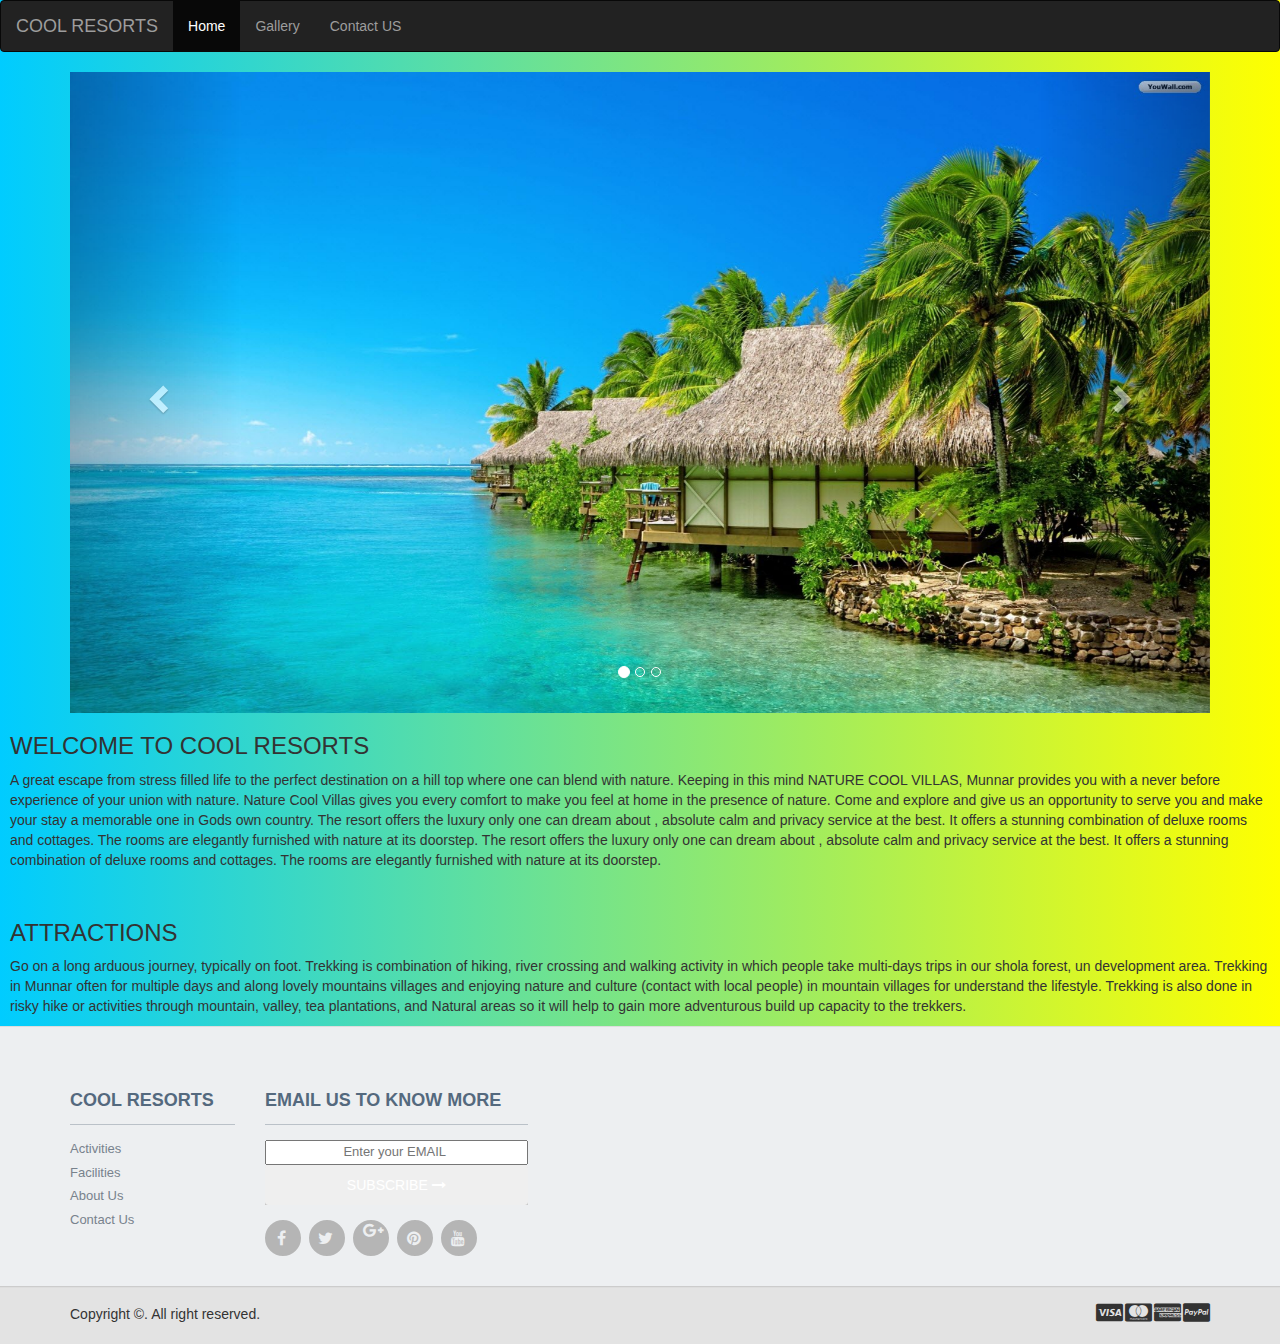
<file: index.html>
<!DOCTYPE html>
<html lang="en">
<head>
  <title>Bootstrap Example</title>
  <meta charset="utf-8">
  <meta name="viewport" content="width=device-width, initial-scale=1">
  <link rel="stylesheet" href="https://maxcdn.bootstrapcdn.com/bootstrap/3.3.7/css/bootstrap.min.css">
    <link href="//maxcdn.bootstrapcdn.com/font-awesome/4.2.0/css/font-awesome.min.css" rel="stylesheet">
  <script src="https://ajax.googleapis.com/ajax/libs/jquery/3.2.1/jquery.min.js"></script>
  <script src="https://maxcdn.bootstrapcdn.com/bootstrap/3.3.7/js/bootstrap.min.js"></script>
        <link rel="stylesheet" href="css/style.css">
    <meta http-equiv="X-UA-Compatible" content="IE=edge">
</head>
<body>


<nav class="navbar navbar-inverse">
  <div class="container-fluid">
    <div class="navbar-header">
      <button type="button" class="navbar-toggle" data-toggle="collapse" data-target="#myNavbar">
        <span class="icon-bar"></span>
        <span class="icon-bar"></span>
        <span class="icon-bar"></span>
      </button>
      <a class="navbar-brand" href="#">COOL RESORTS</a>
    </div>
    <div class="collapse navbar-collapse" id="myNavbar">
      <ul class="nav navbar-nav">
        <li class="active"><a href="index.html">Home</a></li>

        <li><a href="standard.html">Gallery</a></li>
        <li><a href="#me">Contact US</a></li>
      </ul>

    </div>
  </div>
</nav>
<div style="background: image/image2.jpg">
<div class="container">

  <div id="myCarousel" class="carousel slide" data-ride="carousel">
    <!-- Indicators -->
    <ol class="carousel-indicators">
      <li data-target="#myCarousel" data-slide-to="0" class="active"></li>
      <li data-target="#myCarousel" data-slide-to="1"></li>
      <li data-target="#myCarousel" data-slide-to="2"></li>
    </ol>

    <!-- Wrapper for slides -->
    <div class="carousel-inner img-responsive" style="width:100%;">
      <div class="item active">
        <img src="images/image1.jpg" alt="Los Angeles" >
      </div>

      <div class="item">
        <img src="images/image1.jpg" alt="Chicago" >
      </div>

      <div class="item">
        <img src="images/image1.jpg" alt="New york">
      </div>
    </div>

    <!-- Left and right controls -->
    <a class="left carousel-control" href="#myCarousel" data-slide="prev">
      <span class="glyphicon glyphicon-chevron-left"></span>
      <span class="sr-only">Previous</span>
    </a>
    <a class="right carousel-control" href="#myCarousel" data-slide="next">
      <span class="glyphicon glyphicon-chevron-right"></span>
      <span class="sr-only">Next</span>
    </a>
  </div>
</div>
</div>

        <section style="margin: 10px;">
        <h3>WELCOME TO COOL RESORTS</h3>
        <article>A great escape from stress filled life to the perfect destination on a hill top where one can blend with nature. Keeping in this mind NATURE COOL VILLAS, Munnar provides you with a never before experience of your union with nature. Nature Cool Villas gives you every comfort to make you feel at home in the presence of nature. Come and explore and give us an opportunity to serve you and make your stay a memorable one in Gods own country. The resort offers the luxury only one can dream about , absolute calm and privacy service at the best. It offers a stunning combination of deluxe rooms and cottages. The rooms are elegantly furnished with nature at its doorstep. The resort offers the luxury only one can dream about , absolute calm and privacy service at the best. It offers a stunning combination of deluxe rooms and cottages. The rooms are elegantly furnished with nature at its doorstep.

        </article>
    </section>
<br>
    <section style="margin: 10px;">
        <h3>ATTRACTIONS</h3>
        <article>Go on a long arduous journey, typically on foot. Trekking is combination of hiking, river crossing and walking activity in which people take multi-days trips in our shola forest, un development area. Trekking in Munnar often for multiple days and along lovely mountains villages and enjoying nature and culture (contact with local people) in mountain villages for understand the lifestyle. Trekking is also done in risky hike or activities through mountain, valley, tea plantations, and Natural areas so it will help to gain more adventurous build up capacity to the trekkers.
        </article>
    </section>
    <footer>
        <a name="me"></a>
    <div class="footer" id="footer">
        <div class="container">
            <div class="row">
                <div class="col-lg-2  col-md-2 col-sm-4 col-xs-6">
                    <h3> COOL RESORTS </h3>
                    <ul>
                        <li> <a href="#"> Activities </a> </li>
                        <li> <a href="#"> Facilities </a> </li>
                        <li> <a href="#"> About Us </a> </li>
                        <li> <a href="#"> Contact Us </a> </li>
                    </ul>
                </div>
                <div class="col-lg-3  col-md-3 col-sm-6 col-xs-12 ">
                    <h3> Email us to know more </h3>
                    <ul>
                        <li>
                            <div class="input-append newsletter-box text-center">
                                <input type="text" class="full text-center" placeholder="Enter your EMAIL ">
                                <button class="btn  bg-gray" type="button"> SUBSCRIBE  <i class="fa fa-long-arrow-right"> </i> </button>
                            </div>
                        </li>
                    </ul>
                    <ul class="social">
                        <li> <a href="#"> <i class=" fa fa-facebook">   </i> </a> </li>
                        <li> <a href="#"> <i class="fa fa-twitter">   </i> </a> </li>
                        <li> <a href="#"> <i class="fa fa-google-plus">   </i> </a> </li>
                        <li> <a href="#"> <i class="fa fa-pinterest">   </i> </a> </li>
                        <li> <a href="#"> <i class="fa fa-youtube">   </i> </a> </li>
                    </ul>
                </div>
            </div>
            <!--/.row-->
        </div>
        <!--/.container-->
    </div>


    <div class="footer-bottom">
        <div class="container">
            <p class="pull-left"> Copyright ©. All right reserved. </p>
            <div class="pull-right">
                <ul class="nav nav-pills payments">
                	<li><i class="fa fa-cc-visa"></i></li>
                    <li><i class="fa fa-cc-mastercard"></i></li>
                    <li><i class="fa fa-cc-amex"></i></li>
                    <li><i class="fa fa-cc-paypal"></i></li>
                </ul>
            </div>
        </div>
    </div>
    <!--/.footer-bottom-->
</footer>

</body>
</html>
</file>
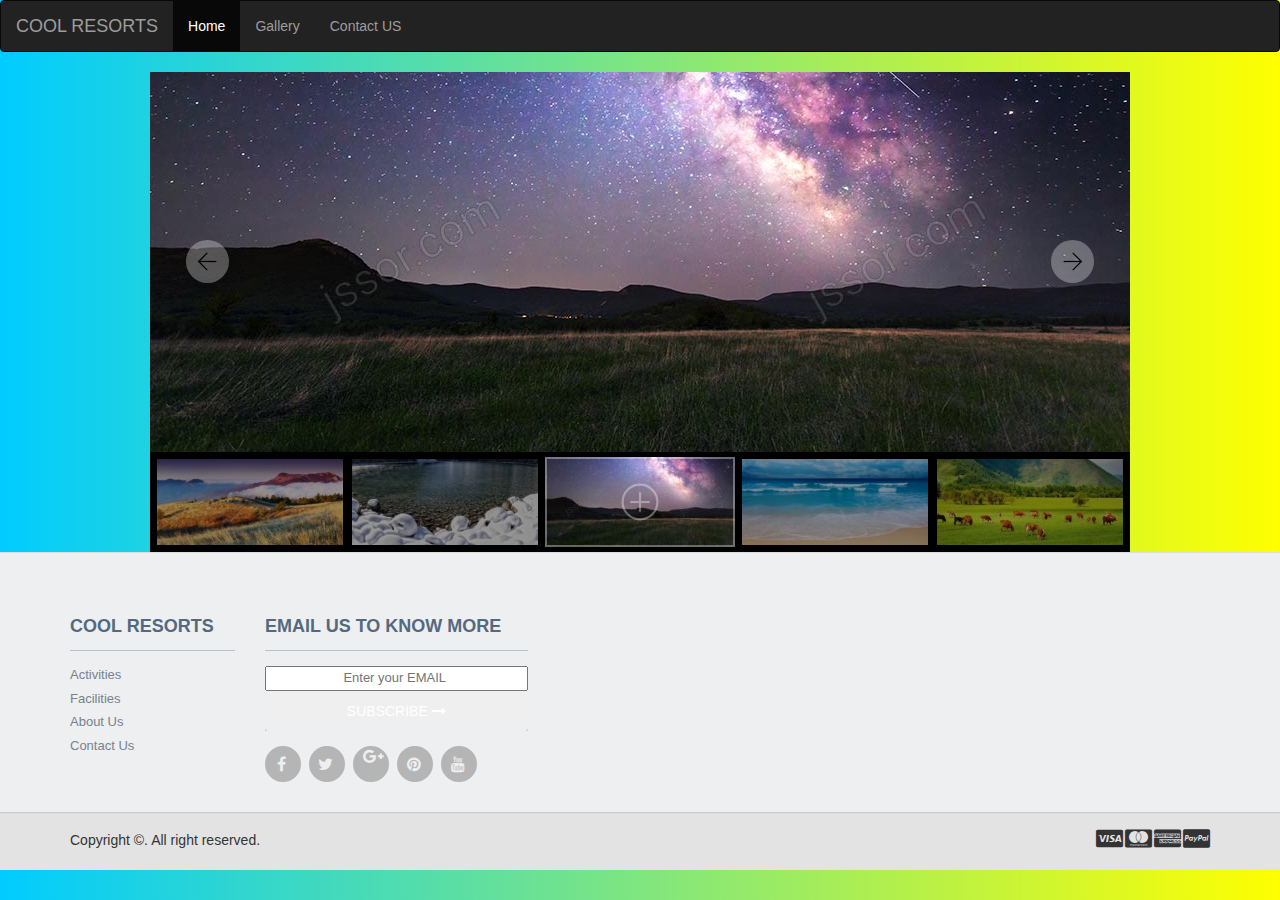
<file: standard.html>
﻿<!DOCTYPE html>
<html>
<head>
    <meta charset="utf-8">
    <meta name="viewport" content="width=device-width, initial-scale=1.0">
      <link rel="stylesheet" href="https://maxcdn.bootstrapcdn.com/bootstrap/3.3.7/css/bootstrap.min.css">
    <link href="//maxcdn.bootstrapcdn.com/font-awesome/4.2.0/css/font-awesome.min.css" rel="stylesheet">
  <script src="https://ajax.googleapis.com/ajax/libs/jquery/3.2.1/jquery.min.js"></script>
  <script src="https://maxcdn.bootstrapcdn.com/bootstrap/3.3.7/js/bootstrap.min.js"></script>
            <link rel="stylesheet" href="css/style.css">

    <title>COOL RESORTS</title>
</head>
<body style="padding:0px; margin:0px; background-color:#fff;font-family:arial,helvetica,sans-serif,verdana,'Open Sans'">



<nav class="navbar navbar-inverse">
  <div class="container-fluid">
    <div class="navbar-header">
      <button type="button" class="navbar-toggle" data-toggle="collapse" data-target="#myNavbar">
        <span class="icon-bar"></span>
        <span class="icon-bar"></span>
        <span class="icon-bar"></span>
      </button>
      <a class="navbar-brand" href="#">COOL RESORTS</a>
    </div>
    <div class="collapse navbar-collapse" id="myNavbar">
      <ul class="nav navbar-nav">
        <li class="active"><a href="index.html">Home</a></li>

        <li><a href="standard.html">Gallery</a></li>
        <li><a href="#me">Contact US</a></li>
      </ul>

    </div>
  </div>
</nav>

    <!-- #region Jssor Slider Begin -->
    <!-- Generator: Jssor Slider Maker -->
    <!-- Source: https://www.jssor.com -->
    <script src="js/jssor.slider-26.3.0.min.js" type="text/javascript"></script>
    <script type="text/javascript">
        jssor_1_slider_init = function() {

            var jssor_1_SlideshowTransitions = [
              {$Duration:800,x:0.3,$During:{$Left:[0.3,0.7]},$Easing:{$Left:$Jease$.$InCubic,$Opacity:$Jease$.$Linear},$Opacity:2},
              {$Duration:800,x:-0.3,$SlideOut:true,$Easing:{$Left:$Jease$.$InCubic,$Opacity:$Jease$.$Linear},$Opacity:2},
              {$Duration:800,x:-0.3,$During:{$Left:[0.3,0.7]},$Easing:{$Left:$Jease$.$InCubic,$Opacity:$Jease$.$Linear},$Opacity:2},
              {$Duration:800,x:0.3,$SlideOut:true,$Easing:{$Left:$Jease$.$InCubic,$Opacity:$Jease$.$Linear},$Opacity:2},
              {$Duration:800,y:0.3,$During:{$Top:[0.3,0.7]},$Easing:{$Top:$Jease$.$InCubic,$Opacity:$Jease$.$Linear},$Opacity:2},
              {$Duration:800,y:-0.3,$SlideOut:true,$Easing:{$Top:$Jease$.$InCubic,$Opacity:$Jease$.$Linear},$Opacity:2},
              {$Duration:800,y:-0.3,$During:{$Top:[0.3,0.7]},$Easing:{$Top:$Jease$.$InCubic,$Opacity:$Jease$.$Linear},$Opacity:2},
              {$Duration:800,y:0.3,$SlideOut:true,$Easing:{$Top:$Jease$.$InCubic,$Opacity:$Jease$.$Linear},$Opacity:2},
              {$Duration:800,x:0.3,$Cols:2,$During:{$Left:[0.3,0.7]},$ChessMode:{$Column:3},$Easing:{$Left:$Jease$.$InCubic,$Opacity:$Jease$.$Linear},$Opacity:2},
              {$Duration:800,x:0.3,$Cols:2,$SlideOut:true,$ChessMode:{$Column:3},$Easing:{$Left:$Jease$.$InCubic,$Opacity:$Jease$.$Linear},$Opacity:2},
              {$Duration:800,y:0.3,$Rows:2,$During:{$Top:[0.3,0.7]},$ChessMode:{$Row:12},$Easing:{$Top:$Jease$.$InCubic,$Opacity:$Jease$.$Linear},$Opacity:2},
              {$Duration:800,y:0.3,$Rows:2,$SlideOut:true,$ChessMode:{$Row:12},$Easing:{$Top:$Jease$.$InCubic,$Opacity:$Jease$.$Linear},$Opacity:2},
              {$Duration:800,y:0.3,$Cols:2,$During:{$Top:[0.3,0.7]},$ChessMode:{$Column:12},$Easing:{$Top:$Jease$.$InCubic,$Opacity:$Jease$.$Linear},$Opacity:2},
              {$Duration:800,y:-0.3,$Cols:2,$SlideOut:true,$ChessMode:{$Column:12},$Easing:{$Top:$Jease$.$InCubic,$Opacity:$Jease$.$Linear},$Opacity:2},
              {$Duration:800,x:0.3,$Rows:2,$During:{$Left:[0.3,0.7]},$ChessMode:{$Row:3},$Easing:{$Left:$Jease$.$InCubic,$Opacity:$Jease$.$Linear},$Opacity:2},
              {$Duration:800,x:-0.3,$Rows:2,$SlideOut:true,$ChessMode:{$Row:3},$Easing:{$Left:$Jease$.$InCubic,$Opacity:$Jease$.$Linear},$Opacity:2},
              {$Duration:800,x:0.3,y:0.3,$Cols:2,$Rows:2,$During:{$Left:[0.3,0.7],$Top:[0.3,0.7]},$ChessMode:{$Column:3,$Row:12},$Easing:{$Left:$Jease$.$InCubic,$Top:$Jease$.$InCubic,$Opacity:$Jease$.$Linear},$Opacity:2},
              {$Duration:800,x:0.3,y:0.3,$Cols:2,$Rows:2,$During:{$Left:[0.3,0.7],$Top:[0.3,0.7]},$SlideOut:true,$ChessMode:{$Column:3,$Row:12},$Easing:{$Left:$Jease$.$InCubic,$Top:$Jease$.$InCubic,$Opacity:$Jease$.$Linear},$Opacity:2},
              {$Duration:800,$Delay:20,$Clip:3,$Assembly:260,$Easing:{$Clip:$Jease$.$InCubic,$Opacity:$Jease$.$Linear},$Opacity:2},
              {$Duration:800,$Delay:20,$Clip:3,$SlideOut:true,$Assembly:260,$Easing:{$Clip:$Jease$.$OutCubic,$Opacity:$Jease$.$Linear},$Opacity:2},
              {$Duration:800,$Delay:20,$Clip:12,$Assembly:260,$Easing:{$Clip:$Jease$.$InCubic,$Opacity:$Jease$.$Linear},$Opacity:2},
              {$Duration:800,$Delay:20,$Clip:12,$SlideOut:true,$Assembly:260,$Easing:{$Clip:$Jease$.$OutCubic,$Opacity:$Jease$.$Linear},$Opacity:2}
            ];

            var jssor_1_options = {
              $AutoPlay: 1,
              $Align: 0,
              $SlideshowOptions: {
                $Class: $JssorSlideshowRunner$,
                $Transitions: jssor_1_SlideshowTransitions,
                $TransitionsOrder: 1
              },
              $ArrowNavigatorOptions: {
                $Class: $JssorArrowNavigator$
              },
              $ThumbnailNavigatorOptions: {
                $Class: $JssorThumbnailNavigator$,
                $Cols: 5,
                $SpacingX: 5,
                $SpacingY: 5,
                $Align: 390
              }
            };

            var jssor_1_slider = new $JssorSlider$("jssor_1", jssor_1_options);

            /*#region responsive code begin*/

            var MAX_WIDTH = 980;

            function ScaleSlider() {
                var containerElement = jssor_1_slider.$Elmt.parentNode;
                var containerWidth = containerElement.clientWidth;

                if (containerWidth) {

                    var expectedWidth = Math.min(MAX_WIDTH || containerWidth, containerWidth);

                    jssor_1_slider.$ScaleWidth(expectedWidth);
                }
                else {
                    window.setTimeout(ScaleSlider, 30);
                }
            }

            ScaleSlider();

            $Jssor$.$AddEvent(window, "load", ScaleSlider);
            $Jssor$.$AddEvent(window, "resize", ScaleSlider);
            $Jssor$.$AddEvent(window, "orientationchange", ScaleSlider);
            /*#endregion responsive code end*/
        };
    </script>
    <style>
        /* jssor slider loading skin spin css */
        .jssorl-009-spin img {
            animation-name: jssorl-009-spin;
            animation-duration: 1.6s;
            animation-iteration-count: infinite;
            animation-timing-function: linear;
        }

        @keyframes jssorl-009-spin {
            from {
                transform: rotate(0deg);
            }

            to {
                transform: rotate(360deg);
            }
        }


        .jssora106 {display:block;position:absolute;cursor:pointer;}
        .jssora106 .c {fill:#fff;opacity:.3;}
        .jssora106 .a {fill:none;stroke:#000;stroke-width:350;stroke-miterlimit:10;}
        .jssora106:hover .c {opacity:.5;}
        .jssora106:hover .a {opacity:.8;}
        .jssora106.jssora106dn .c {opacity:.2;}
        .jssora106.jssora106dn .a {opacity:1;}
        .jssora106.jssora106ds {opacity:.3;pointer-events:none;}

        .jssort101 .p {position: absolute;top:0;left:0;box-sizing:border-box;background:#000;}
        .jssort101 .p .cv {position:relative;top:0;left:0;width:100%;height:100%;border:2px solid #000;box-sizing:border-box;z-index:1;}
        .jssort101 .a {fill:none;stroke:#fff;stroke-width:400;stroke-miterlimit:10;visibility:hidden;}
        .jssort101 .p:hover .cv, .jssort101 .p.pdn .cv {border:none;border-color:transparent;}
        .jssort101 .p:hover{padding:2px;}
        .jssort101 .p:hover .cv {background-color:rgba(0,0,0,6);opacity:.35;}
        .jssort101 .p:hover.pdn{padding:0;}
        .jssort101 .p:hover.pdn .cv {border:2px solid #fff;background:none;opacity:.35;}
        .jssort101 .pav .cv {border-color:#fff;opacity:.35;}
        .jssort101 .pav .a, .jssort101 .p:hover .a {visibility:visible;}
        .jssort101 .t {position:absolute;top:0;left:0;width:100%;height:100%;border:none;opacity:.6;}
        .jssort101 .pav .t, .jssort101 .p:hover .t{opacity:1;}
    </style>
    <div id="jssor_1" style="position:relative;margin:0 auto;top:0px;left:0px;width:980px;height:480px;overflow:hidden;visibility:hidden;">
        <!-- Loading Screen -->
        <div data-u="loading" class="jssorl-009-spin" style="position:absolute;top:0px;left:0px;width:100%;height:100%;text-align:center;background-color:rgba(0,0,0,0.7);">
            <img style="margin-top:-19px;position:relative;top:50%;width:38px;height:38px;" src="img/spin.svg" />
        </div>
        <div data-u="slides" style="cursor:default;position:relative;top:0px;left:0px;width:980px;height:380px;overflow:hidden;">
            <div>
                <img data-u="image" src="img/031.jpg" />
                <img data-u="thumb" src="img/031-s190x90.jpg" />
            </div>
            <div>
                <img data-u="image" src="img/032.jpg" />
                <img data-u="thumb" src="img/032-s190x90.jpg" />
            </div>
            <div>
                <img data-u="image" src="img/033.jpg" />
                <img data-u="thumb" src="img/033-s190x90.jpg" />
            </div>
            <div>
                <img data-u="image" src="img/034.jpg" />
                <img data-u="thumb" src="img/034-s190x90.jpg" />
            </div>
            <div>
                <img data-u="image" src="img/035.jpg" />
                <img data-u="thumb" src="img/035-s190x90.jpg" />
            </div>
            <div>
                <img data-u="image" src="img/036.jpg" />
                <img data-u="thumb" src="img/036-s190x90.jpg" />
            </div>
            <div>
                <img data-u="image" src="img/037.jpg" />
                <img data-u="thumb" src="img/037-s190x90.jpg" />
            </div>
            <div>
                <img data-u="image" src="img/038.jpg" />
                <img data-u="thumb" src="img/038-s190x90.jpg" />
            </div>
            <div>
                <img data-u="image" src="img/039.jpg" />
                <img data-u="thumb" src="img/039-s190x90.jpg" />
            </div>
            <div>
                <img data-u="image" src="img/040.jpg" />
                <img data-u="thumb" src="img/040-s190x90.jpg" />
            </div>
            <a data-u="any" href="https://www.jssor.com" style="display:none">javascript slider</a>
        </div>
        <!-- Thumbnail Navigator -->
        <div data-u="thumbnavigator" class="jssort101" style="position:absolute;left:0px;bottom:0px;width:980px;height:100px;background-color:#000;" data-autocenter="1" data-scale-bottom="0.75">
            <div data-u="slides">
                <div data-u="prototype" class="p" style="width:190px;height:90px;">
                    <div data-u="thumbnailtemplate" class="t"></div>
                    <svg viewbox="0 0 16000 16000" class="cv">
                        <circle class="a" cx="8000" cy="8000" r="3238.1"></circle>
                        <line class="a" x1="6190.5" y1="8000" x2="9809.5" y2="8000"></line>
                        <line class="a" x1="8000" y1="9809.5" x2="8000" y2="6190.5"></line>
                    </svg>
                </div>
            </div>
        </div>
        <!-- Arrow Navigator -->
        <div data-u="arrowleft" class="jssora106" style="width:55px;height:55px;top:162px;left:30px;" data-scale="0.75">
            <svg viewbox="0 0 16000 16000" style="position:absolute;top:0;left:0;width:100%;height:100%;">
                <circle class="c" cx="8000" cy="8000" r="6260.9"></circle>
                <polyline class="a" points="7930.4,5495.7 5426.1,8000 7930.4,10504.3 "></polyline>
                <line class="a" x1="10573.9" y1="8000" x2="5426.1" y2="8000"></line>
            </svg>
        </div>
        <div data-u="arrowright" class="jssora106" style="width:55px;height:55px;top:162px;right:30px;" data-scale="0.75">
            <svg viewbox="0 0 16000 16000" style="position:absolute;top:0;left:0;width:100%;height:100%;">
                <circle class="c" cx="8000" cy="8000" r="6260.9"></circle>
                <polyline class="a" points="8069.6,5495.7 10573.9,8000 8069.6,10504.3 "></polyline>
                <line class="a" x1="5426.1" y1="8000" x2="10573.9" y2="8000"></line>
            </svg>
        </div>
    </div>
    <script type="text/javascript">jssor_1_slider_init();</script>



     <footer>
        <a name="me"></a>
    <div class="footer" id="footer">
        <div class="container">
            <div class="row">
                <div class="col-lg-2  col-md-2 col-sm-4 col-xs-6">
                    <h3> COOL RESORTS </h3>
                    <ul>
                        <li> <a href="#"> Activities </a> </li>
                        <li> <a href="#"> Facilities </a> </li>
                        <li> <a href="#"> About Us </a> </li>
                        <li> <a href="#"> Contact Us </a> </li>
                    </ul>
                </div>
                <div class="col-lg-3  col-md-3 col-sm-6 col-xs-12 ">
                    <h3> Email us to know more </h3>
                    <ul>
                        <li>
                            <div class="input-append newsletter-box text-center">
                                <input type="text" class="full text-center" placeholder="Enter your EMAIL ">
                                <button class="btn  bg-gray" type="button"> SUBSCRIBE  <i class="fa fa-long-arrow-right"> </i> </button>
                            </div>
                        </li>
                    </ul>
                    <ul class="social">
                        <li> <a href="#"> <i class=" fa fa-facebook">   </i> </a> </li>
                        <li> <a href="#"> <i class="fa fa-twitter">   </i> </a> </li>
                        <li> <a href="#"> <i class="fa fa-google-plus">   </i> </a> </li>
                        <li> <a href="#"> <i class="fa fa-pinterest">   </i> </a> </li>
                        <li> <a href="#"> <i class="fa fa-youtube">   </i> </a> </li>
                    </ul>
                </div>
            </div>
            <!--/.row-->
        </div>
        <!--/.container-->
    </div>


    <div class="footer-bottom">
        <div class="container">
            <p class="pull-left"> Copyright ©. All right reserved. </p>
            <div class="pull-right">
                <ul class="nav nav-pills payments">
                	<li><i class="fa fa-cc-visa"></i></li>
                    <li><i class="fa fa-cc-mastercard"></i></li>
                    <li><i class="fa fa-cc-amex"></i></li>
                    <li><i class="fa fa-cc-paypal"></i></li>
                </ul>
            </div>
        </div>
    </div>
    <!--/.footer-bottom-->
</footer>


</body>
</html>
</file>
<file: css/style.css>
body{
      background: red; /* For browsers that do not support gradients */
    background: -webkit-linear-gradient(left,

 #00ccff , yellow); /* For Safari 5.1 to 6.0 */
    background: -o-linear-gradient(right,

 #00ccff, yellow); /* For Opera 11.1 to 12.0 */
    background: -moz-linear-gradient(right,

 #00ccff, yellow); /* For Firefox 3.6 to 15 */
    background: linear-gradient(to right,

 #00ccff , yellow);
}

.full {
    width: 100%;
}
.gap {
	height: 30px;
	width: 100%;
	clear: both;
	display: block;
}
.footer {
	background: #EDEFF1;
	height: auto;
	padding-bottom: 30px;
	position: relative;
	width: 100%;
	border-bottom: 1px solid #CCCCCC;
	border-top: 1px solid #DDDDDD;
}
.footer p {
	margin: 0;
}
.footer img {
	max-width: 100%;
}
.footer h3 {
	border-bottom: 1px solid #BAC1C8;
	color: #54697E;
	font-size: 18px;
	font-weight: 600;
	line-height: 27px;
	padding: 40px 0 10px;
	text-transform: uppercase;
}
.footer ul {
	font-size: 13px;
	list-style-type: none;
	margin-left: 0;
	padding-left: 0;
	margin-top: 15px;
	color: #7F8C8D;
}
.footer ul li a {
	padding: 0 0 5px 0;
	display: block;
}
.footer a {
	color: #78828D
}
.supportLi h4 {
	font-size: 20px;
	font-weight: lighter;
	line-height: normal;
	margin-bottom: 0 !important;
	padding-bottom: 0;
}
.newsletter-box input#appendedInputButton {
	background: #FFFFFF;
	display: inline-block;
	float: left;
	height: 30px;
	clear: both;
	width: 100%;
}
.newsletter-box .btn {
	border: medium none;
	-webkit-border-radius: 3px;
	-moz-border-radius: 3px;
	-o-border-radius: 3px;
	-ms-border-radius: 3px;
	border-radius: 3px;
	display: inline-block;
	height: 40px;
	padding: 0;
	width: 100%;
	color: #fff;
}
.newsletter-box {
	overflow: hidden;
}
.bg-gray {
	background-image: -moz-linear-gradient(center bottom, #BBBBBB 0%, #F0F0F0 100%);
	box-shadow: 0 1px 0 #B4B3B3;
}
.social li {
	background: none repeat scroll 0 0 #B5B5B5;
	border: 2px solid #B5B5B5;
	-webkit-border-radius: 50%;
	-moz-border-radius: 50%;
	-o-border-radius: 50%;
	-ms-border-radius: 50%;
	border-radius: 50%;
	float: left;
	height: 36px;
	line-height: 36px;
	margin: 0 8px 0 0;
	padding: 0;
	text-align: center;
	width: 36px;
	transition: all 0.5s ease 0s;
	-moz-transition: all 0.5s ease 0s;
	-webkit-transition: all 0.5s ease 0s;
	-ms-transition: all 0.5s ease 0s;
	-o-transition: all 0.5s ease 0s;
}
.social li:hover {
	transform: scale(1.15) rotate(360deg);
	-webkit-transform: scale(1.1) rotate(360deg);
	-moz-transform: scale(1.1) rotate(360deg);
	-ms-transform: scale(1.1) rotate(360deg);
	-o-transform: scale(1.1) rotate(360deg);
}
.social li a {
	color: #EDEFF1;
}
.social li:hover {
	border: 2px solid #2c3e50;
	background: #2c3e50;
}
.social li a i {
	font-size: 16px;
	margin: 0 0 0 5px;
	color: #EDEFF1 !important;
}
.footer-bottom {
	background: #E3E3E3;
	border-top: 1px solid #DDDDDD;
	padding-top: 10px;
	padding-bottom: 10px;
}
.footer-bottom p.pull-left {
	padding-top: 6px;
}
.payments {
	font-size: 1.5em;
}
</file>
